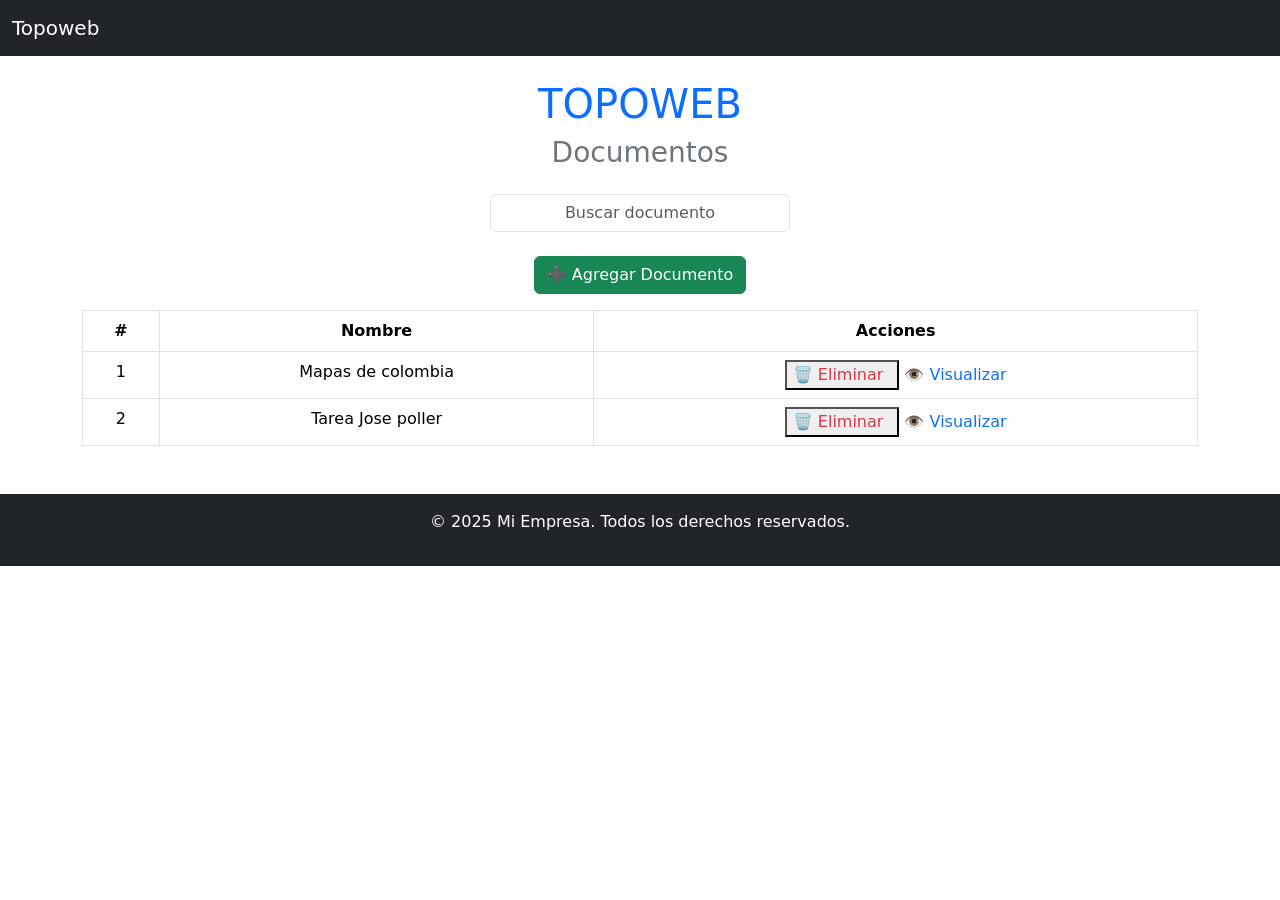
<file: View/SubirDocumentos.html>
<!DOCTYPE html>
<html lang="es">
  <head>
    <meta charset="UTF-8" />
    <meta name="viewport" content="width=device-width, initial-scale=1.0" />
    <title>Topoweb Documentos</title>
    <link
      href="https://cdn.jsdelivr.net/npm/bootstrap@5.3.3/dist/css/bootstrap.min.css"
      rel="stylesheet"
    />
  </head>
  <body>
    <!-- Navbar -->
    <nav class="navbar bg-dark">
      <div class="container-fluid">
        <a class="navbar-brand text-white" href="../index.html">Topoweb</a>
      </div>
    </nav>

    <!-- Título -->
    <h1 class="text-center mt-4 text-primary">TOPOWEB</h1>
    <h3 class="text-center text-secondary mb-4">Documentos</h3>

    <!-- Buscador -->
    <div class="text-center mb-4">
      <input
        type="text"
        class="form-control mx-auto text-center"
        style="max-width: 300px"
        placeholder="Buscar documento"
      />
    </div>

    <!-- Tabla -->
    <div class="text-center mb-3">
      <button
        class="btn btn-success"
        data-bs-toggle="modal"
        data-bs-target="#agregarModal"
      >
        ➕ Agregar Documento
      </button>
    </div>

    <div class="container">
      <table class="table table-bordered text-center">
        <thead class="table-bordered">
          <tr>
            <th>#</th>
            <th>Nombre</th>
            <th>Acciones</th>
          </tr>
        </thead>
        <tbody>
          <tr>
            <td>1</td>
            <td>Mapas de colombia</td>
            <td>
              <button
                type="button"
                data-bs-toggle="modal"
                data-bs-target="#exampleModal"
              >
                <a href="#" class="text-danger me-2 text-decoration-none">
                  🗑 Eliminar
                </a>
              </button>
              <a href="#" class="text-primary text-decoration-none">
                👁 Visualizar
              </a>
            </td>
          </tr>
          <tr>
            <td>2</td>
            <td>Tarea Jose poller</td>
            <td>
              <button
                type="button"
                data-bs-toggle="modal"
                data-bs-target="#exampleModal"
              >
                <a href="#" class="text-danger me-2 text-decoration-none">
                  🗑 Eliminar
                </a>
              </button>
              <a
                href="../MAPA TAREA.pdf"
                target="_blank"
                class="text-primary text-decoration-none"
              >
                👁 Visualizar
              </a>
            </td>
          </tr>
        </tbody>
      </table>
    </div>

    <!-- Footer -->
    <footer class="bg-dark text-white text-center py-3 mt-5">
      <p>&copy; 2025 Mi Empresa. Todos los derechos reservados.</p>
    </footer>

    <!-- Modal -->
    <div
      class="modal fade"
      id="exampleModal"
      tabindex="-1"
      aria-labelledby="exampleModalLabel"
      aria-hidden="true"
    >
      <div class="modal-dialog">
        <div class="modal-content">
          <div class="modal-header">
            <h1 class="modal-title fs-5" id="exampleModalLabel">
              Subobjetivos
            </h1>
            <button
              type="button"
              class="btn-close"
              data-bs-dismiss="modal"
              aria-label="Close"
            ></button>
          </div>
          <div class="modal-body">
            <h4>¿Desea eliminar este documento?</h4>
          </div>

          <div class="modal-footer">
            <button
              type="button"
              class="btn btn-secondary"
              data-bs-dismiss="modal"
            >
              Close
            </button>
            <button
              type="button"
              class="btn btn-primary"
              data-bs-dismiss="modal"
            >
              Aceptar
            </button>
          </div>
        </div>
      </div>
    </div>

    <div
      class="modal fade"
      id="agregarModal"
      tabindex="-1"
      aria-labelledby="agregarModalLabel"
      aria-hidden="true"
    >
      <div class="modal-dialog">
        <div class="modal-content">
          <form>
            <div class="modal-header">
              <h5 class="modal-title" id="agregarModalLabel">
                Agregar Documento
              </h5>
              <button
                type="button"
                class="btn-close"
                data-bs-dismiss="modal"
                aria-label="Cerrar"
              ></button>
            </div>
            <div class="modal-body">
              <div class="mb-3">
                <label for="nombreDoc" class="form-label"
                  >Nombre del documento</label
                >
                <input
                  type="text"
                  class="form-control"
                  id="nombreDoc"
                  required
                />
              </div>
              <div class="mb-3">
                <label for="archivoDoc" class="form-label"
                  >Seleccionar archivo (PDF)</label
                >
                <input
                  type="file"
                  class="form-control"
                  id="archivoDoc"
                  accept=".pdf"
                  required
                />
              </div>
            </div>
            <div class="modal-footer">
              <button
                type="button"
                class="btn btn-secondary"
                data-bs-dismiss="modal"
              >
                Cancelar
              </button>
              <button type="submit" class="btn btn-primary">Guardar</button>
            </div>
          </form>
        </div>
      </div>
    </div>
  </body>
  <script src="https://cdn.jsdelivr.net/npm/bootstrap@5.3.3/dist/js/bootstrap.bundle.min.js"></script>
</html>
</file>
